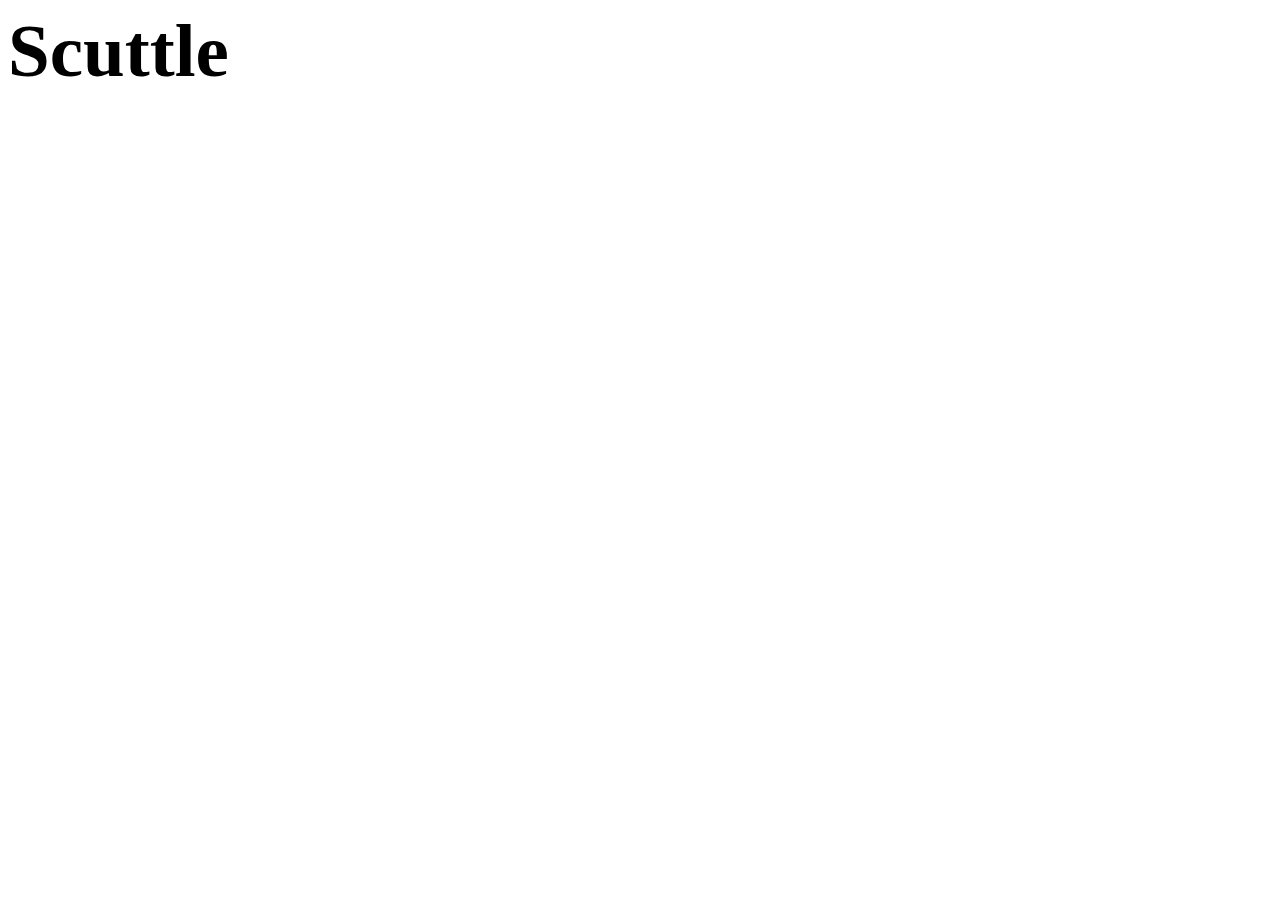
<file: angular_js/frontend/src/app/app.component.html>
<!-- Need *Ngif to remove certain things if it's not available? -->
<body class="text-center">
<title>Scuttle</title>
  <h1 class="scuttle" style=font-size:75px>Scuttle</h1>
<router-outlet></router-outlet>
</body>
</file>
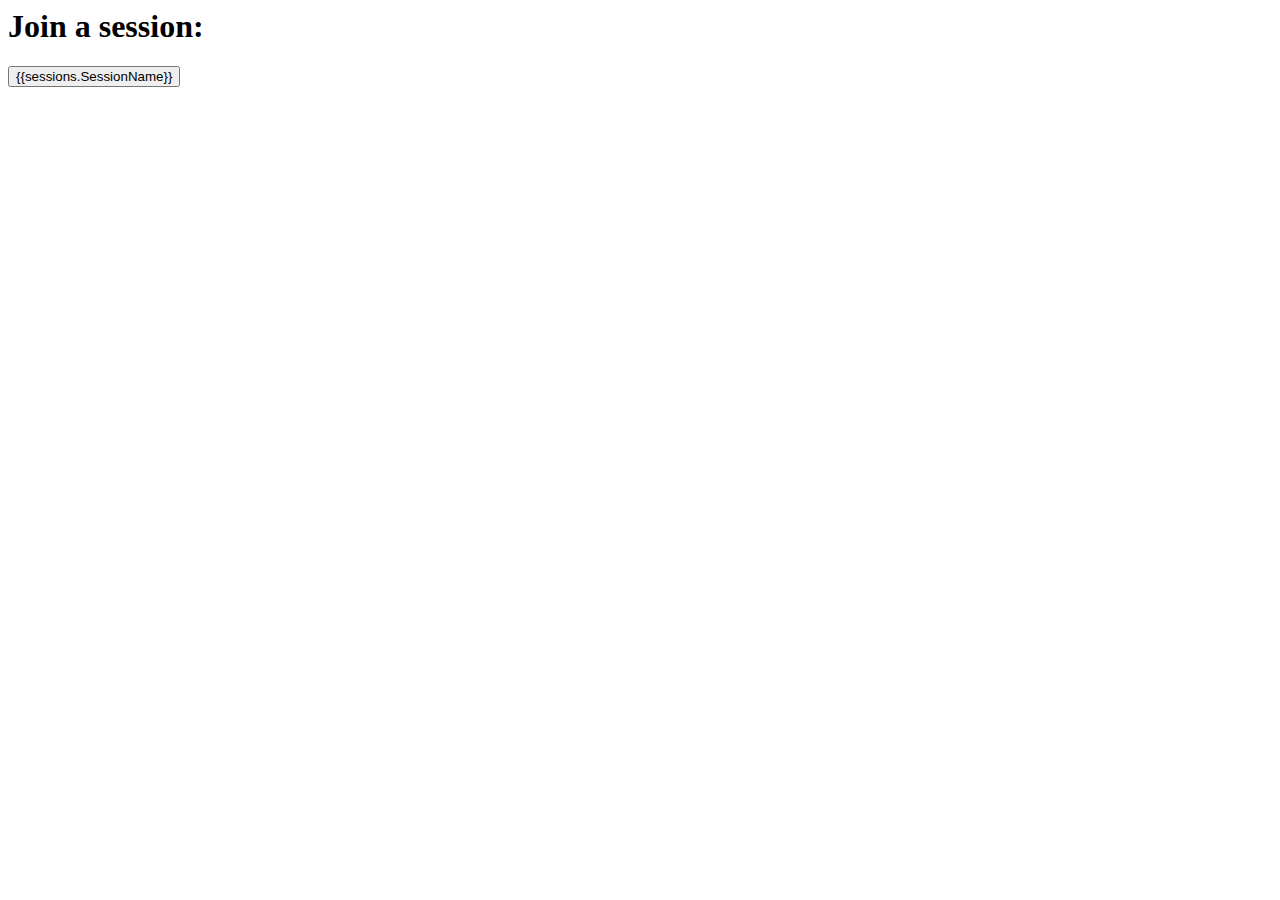
<file: angular_js/frontend/src/app/components/session/session.component.html>
<h1 class="h3 mb-3 font-weight-normal sessions-h1">Join a session:</h1>

<!-- Display all active sessions in a vertical list of buttons -->

<body class="btn-group-vertical">
    <div *ngFor="let sessions of SessionsList">
        <button type="button" class="btn btn-lg btn-block session-btn" (click)="onClickMe(sessions)" routerLink="/user">{{sessions.SessionName}} </button>
    </div>
</body>
</file>
